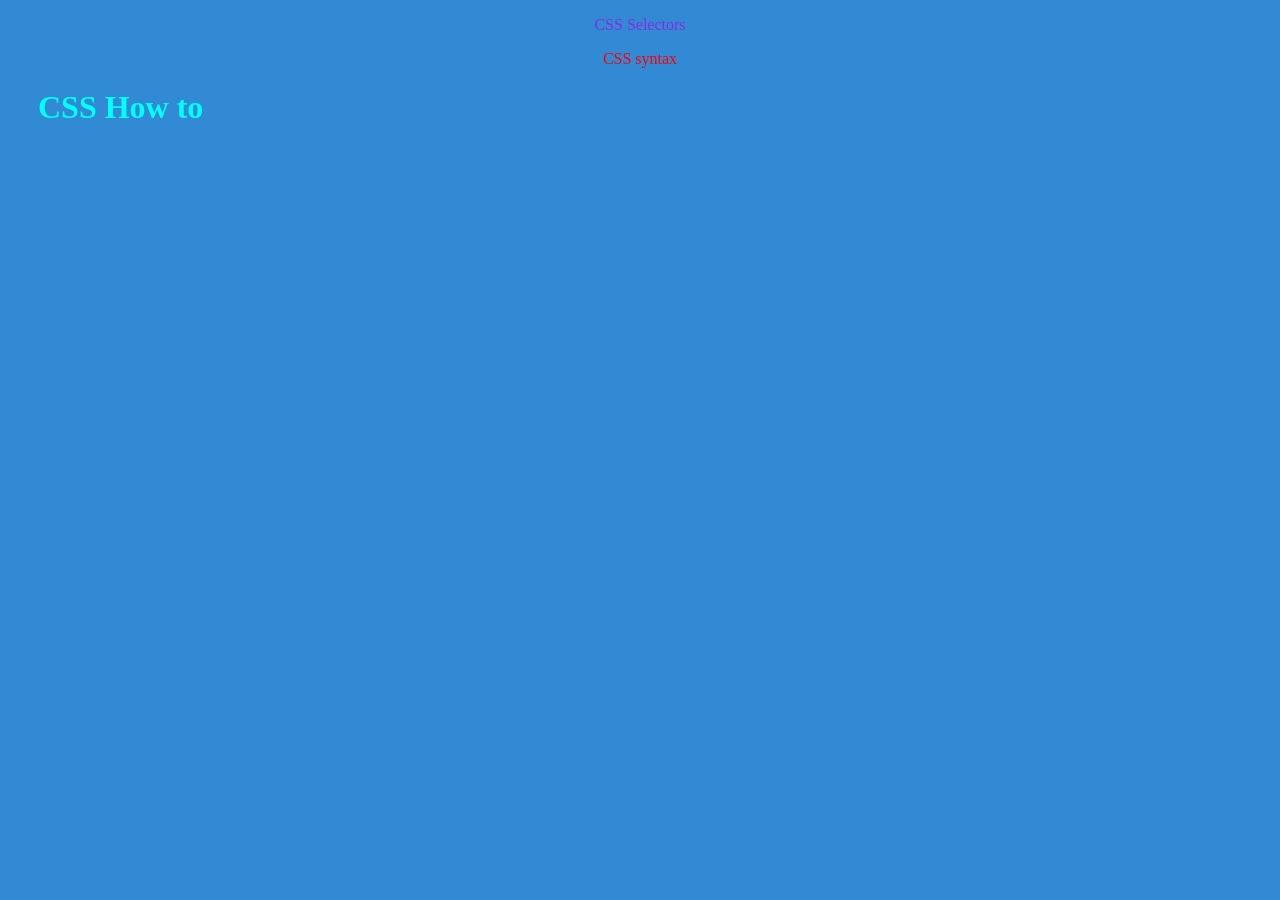
<file: index.html>
<!DOCTYPE html>
<html lang="en">
<head>
    <link rel="stylesheet" type="text/CSS" href="style.css">
    <meta charset="UTF-8">
    <meta name="viewport" content="width=device-width, initial-scale=1.0">
    <title>Document</title>
</head>
<body>
    <p id="para1">CSS Selectors</p>
    <p>
        CSS syntax
    </p>
    <h1>CSS How to </h1>
    
</body>
</html>
</file>
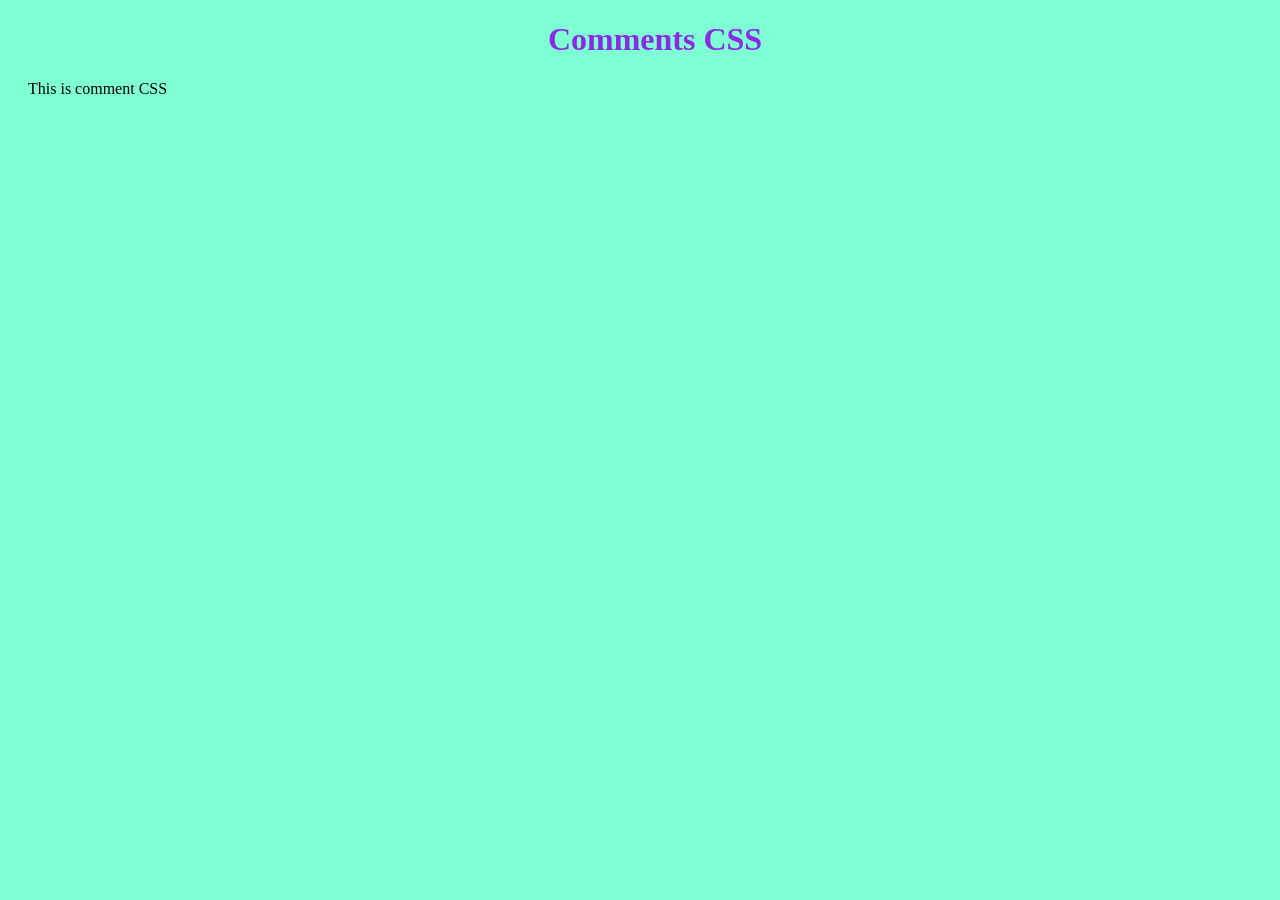
<file: commets.html>
<!DOCTYPE html>
<html lang="en">
<head>
    <link href="comments.css" rel="stylesheet" type="text/css">
    <meta charset="UTF-8">
    <meta name="viewport" content="width=device-width, initial-scale=1.0">
    <title>Document</title>
</head>
<body>
   
    <h1>Comments CSS</h1>
    <p>This is comment CSS </p>  <!-- Comments CSS-->
</body>
</html>
</file>
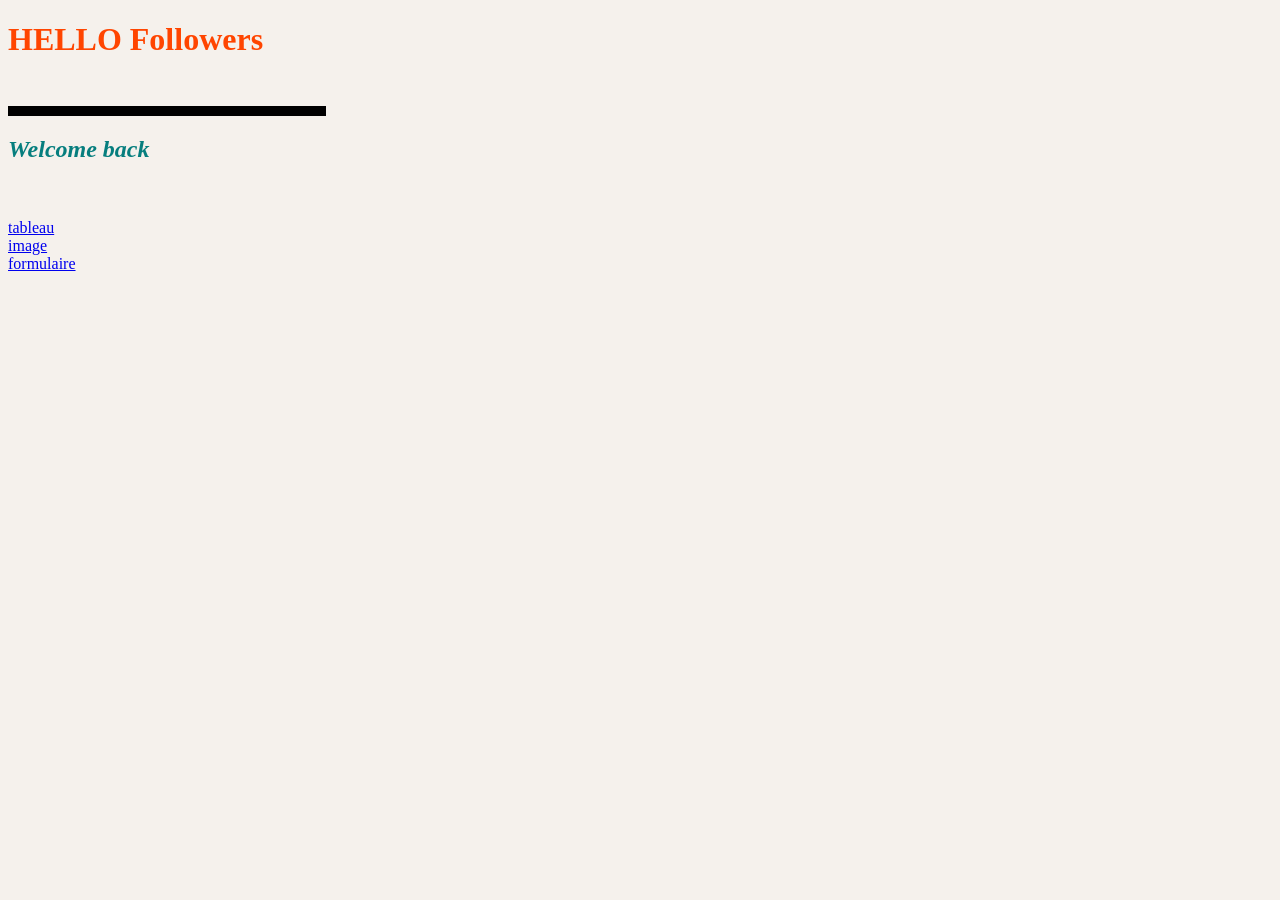
<file: Followers.html>
<!DOCTYPE html>
<html lang="en">
<head>
    <link rel="stylesheet" href="Followers.css">
    <meta charset="UTF-8">
    <meta name="viewport" content="width=device-width, initial-scale=1.0">
    <title>Followers</title>
    
</head>
<body>
    <h1>HELLO Followers</h1><br>
    <hr color="black" size="10" width="25%" align="left">
    <h2>Welcome back</h2><br><br>
   <a href="tableau.html" target="page2">tableau</a><br>
   <a href="image.html" target="page2">image</a><br>
   <a href="formulaire.html" target="page2">formulaire</a>
</body>
</html>
</file>
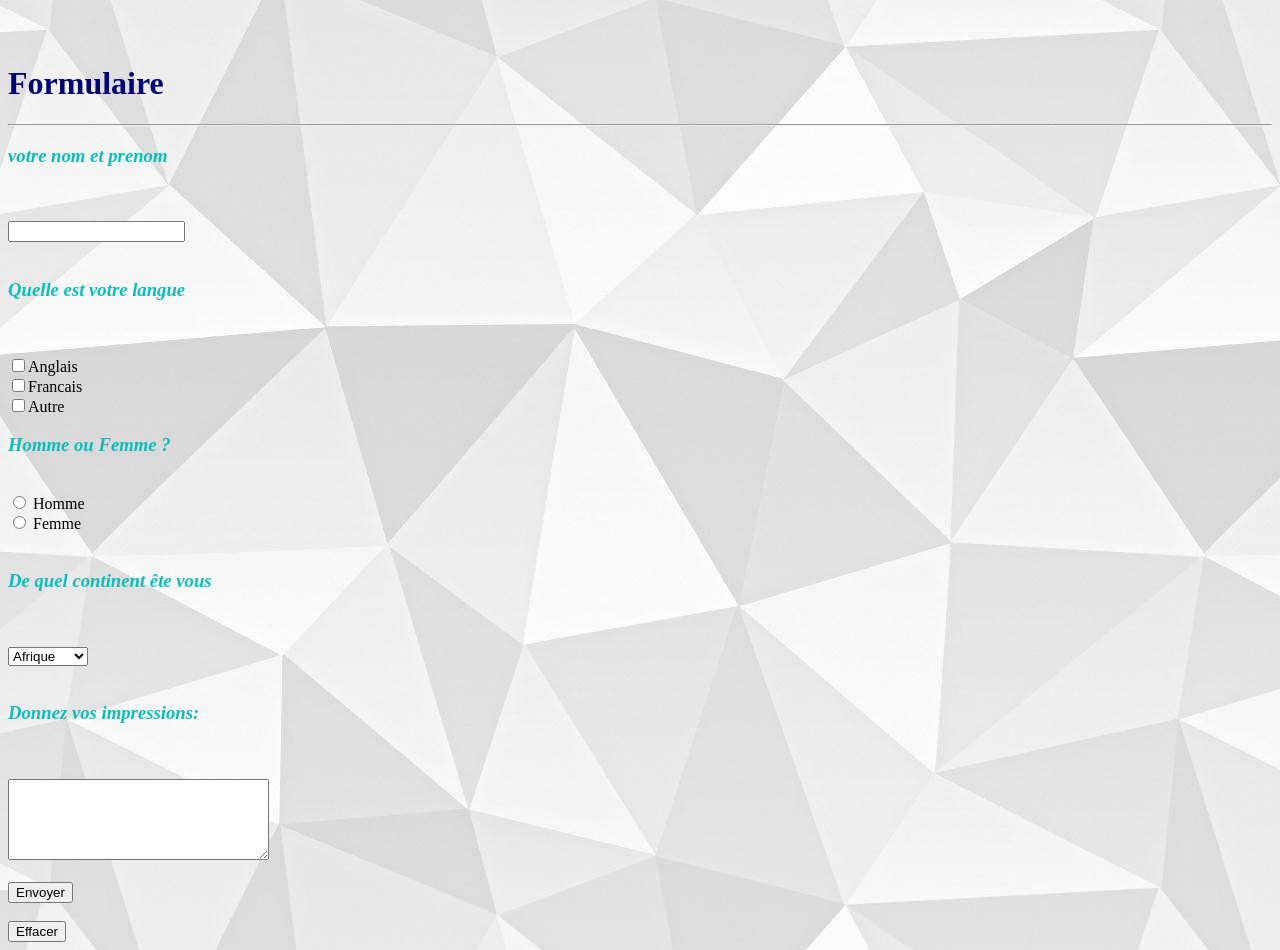
<file: formulaire.html>
<!DOCTYPE html>
<html >
<head>
    <link rel="stylesheet" href="formulaire.css">
</head>
<body>
    <br><br>
   <form>
   <h1>Formulaire</h1> 
    <hr>
    <h3>votre nom et prenom</h3><br><br>
    <input type="text" name="nom" size="20"><br><br>
    <h3>Quelle est votre langue</h3><br><br>
    <input type="checkbox" name="checkbox1" >Anglais<br>
    <input type="checkbox" name="checkbox2" >Francais<br>
    <input type="checkbox" name="checkbox3" >Autre<br>
    <h3>Homme ou Femme ?</h3><br>
    <input type="radio" name="Sexe_Homme" value="homme" > Homme<br>
    <input type="radio" name="Sexe_femme" value="femme"> Femme<br><br>
    <h3>De quel continent ête vous</h3><br><br>
    <select name="continent">
        <option> Afrique </option>
        <option> Amerique</option>
        <option> Asia </option>

    </select><br><br>
    <h3>Donnez vos impressions:</h3> <br><br>
    <textarea name="impressions" rows="5" cols="30"></textarea><br><br>
    <input type="submit" value="Envoyer" size="40"><br><br>
    <input type="reset" value="Effacer" size="40">
   </form> 
</body>
</html>
</file>
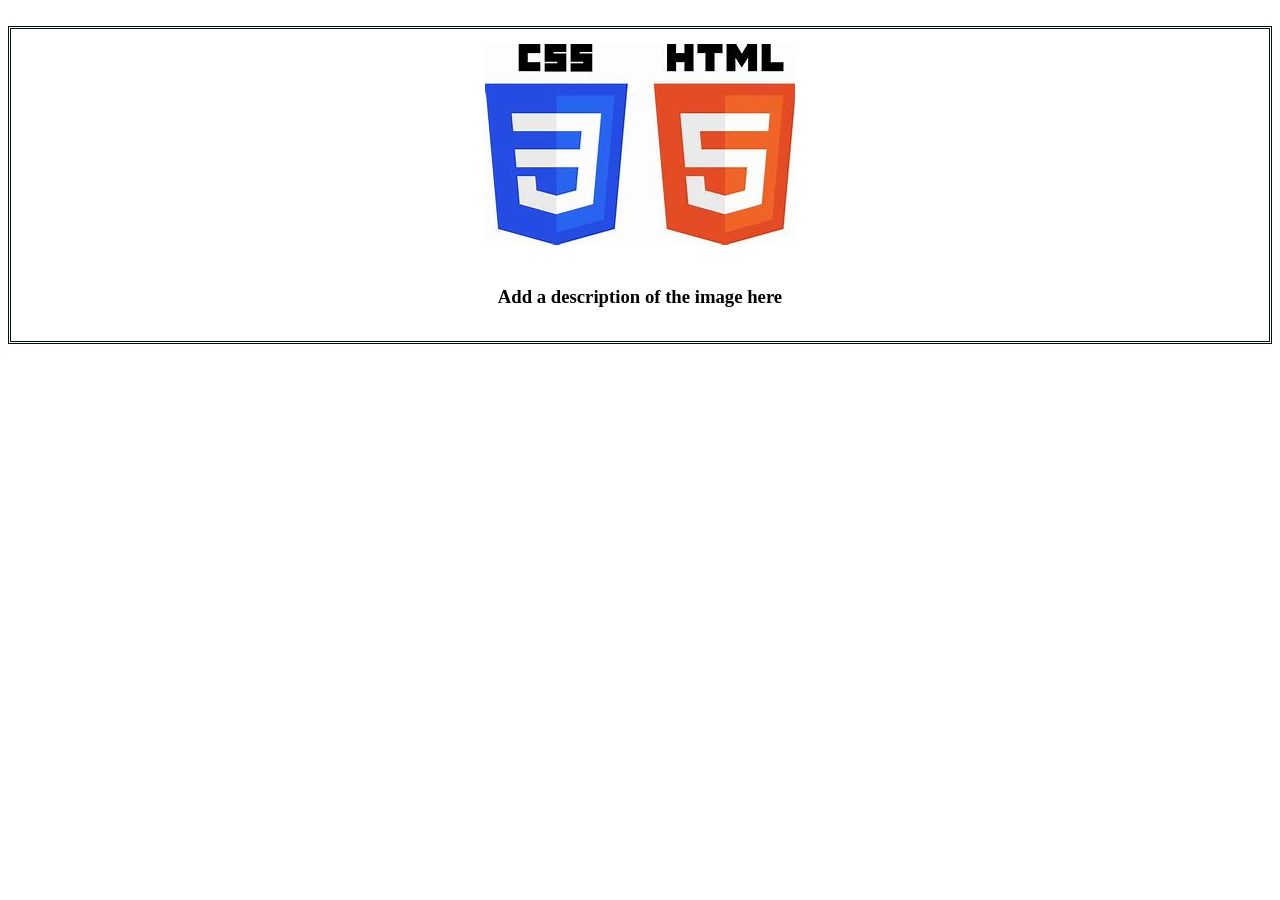
<file: image.html>
<!DOCTYPE html>
<html >
<head><br>
    <link rel="stylesheet" href="image.css">
</head>
<body>
    <div >
        <img src="image1.jpeg"> <br>
        <br>
       <h3>Add a description of the image here</h3> 
    </div>
  
</body>
</html>
</file>
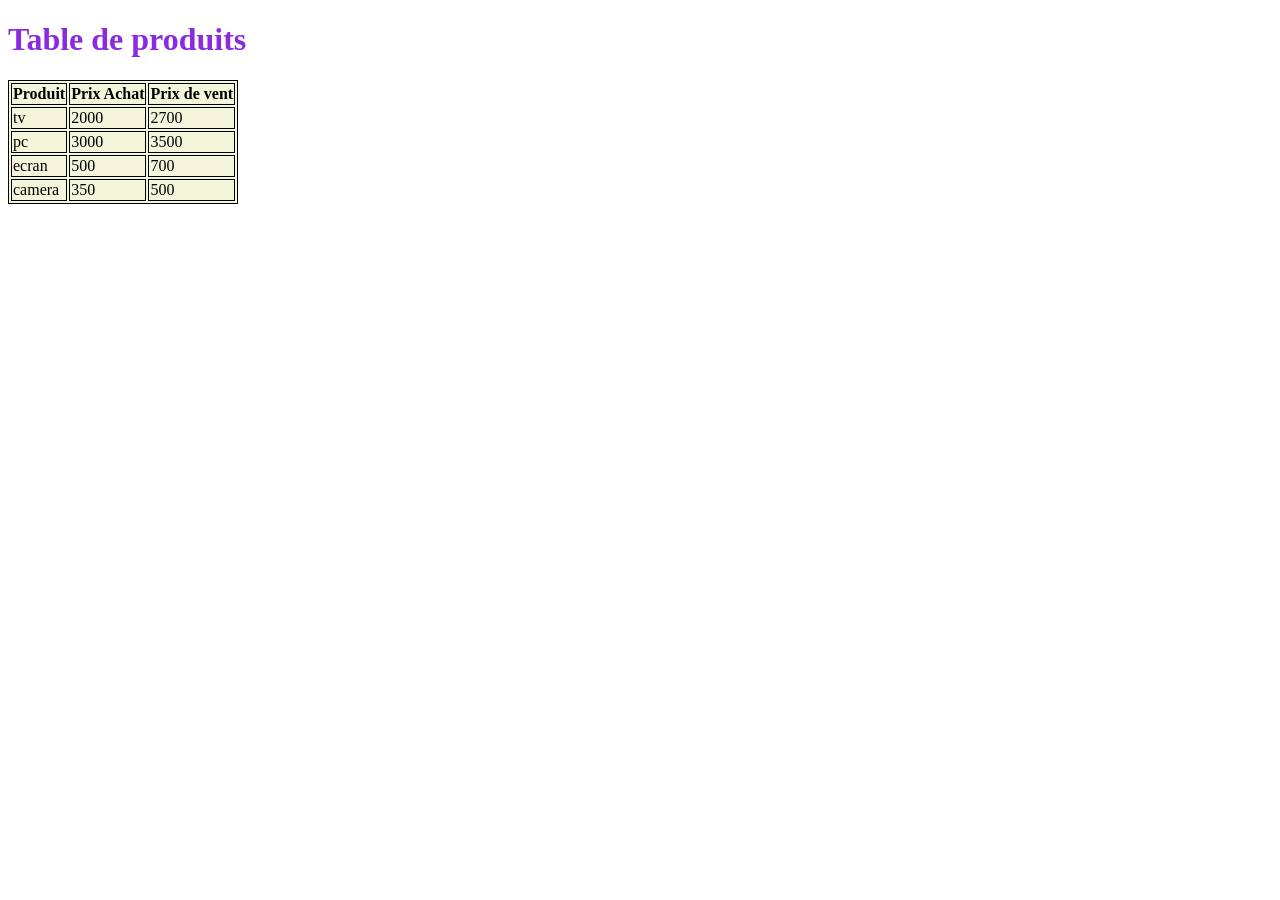
<file: tableau.html>
<!DOCTYPE html>
<html>
<head>
    <link rel="stylesheet" href="tableau.css">
</head>
<body>
    <caption><h1>Table de produits</h1></caption>
  <table>
    <tr>
        <th>Produit</th>
        <th>Prix Achat</th>
        <th>Prix de vent</th>
    </tr>
    <tr>
        <td>tv</td>
        <td>2000</td>
        <td>2700</td>
    </tr>
    <tr>
        <td>pc</td>
        <td>3000</td>
        <td>3500</td>
    </tr>
    <tr>
        <td>ecran</td>
        <td>500</td>
        <td>700</td>
    </tr>
    <tr>
        <td>camera</td>
        <td>350</td>
        <td>500</td>
    </tr>
  </table>  
</body>
</html>
</file>
<file: style.css>
p{
    color: red;
    text-align: center;
}
#para1{
    text-align: center;
    color: blueviolet;
}
body{
    background-color: rgb(50, 137, 212);

}
h1{
    margin-left: 30px;
    color: aqua;
}
</file>
<file: comments.css>
h1{
    color: blueviolet; /*blue*/
    margin-left: 30px;
    text-align: center;
}
p{
    color: black;
    margin-left: 20px;
    text-align:left; /*text-align*/
}
body{
    background-color: aquamarine; /*color*/

}
</file>
<file: Followers.css>
h1{
    color: orangered;
    font-family: algerian;
    size: +5;
}
h2{
    color: rgb(6, 126, 126);
    font-style: italic;
    size: +6;
}
body{
    background-color: rgb(245, 241, 236);
}
</file>
<file: formulaire.css>
h1{
    color: rgb(2, 2, 121);
    font-family: algerian;
    size: +5;
    
}
h3{
color: rgb(12, 189, 189);
font-style: italic;
size: +4;
}
body{
    background: url("img6.jpg") ;
}
</file>
<file: image.css>
div {
   padding: 15px;
   text-align: center;
   border: double #011;

  }
</file>
<file: tableau.css>
table, th, td {
   border: 1px solid;
   text-align: left;
   background-color: beige;
}
h1{
    font-family: algerian;
    color: blueviolet;
    size: 30px;
    
}
</file>
